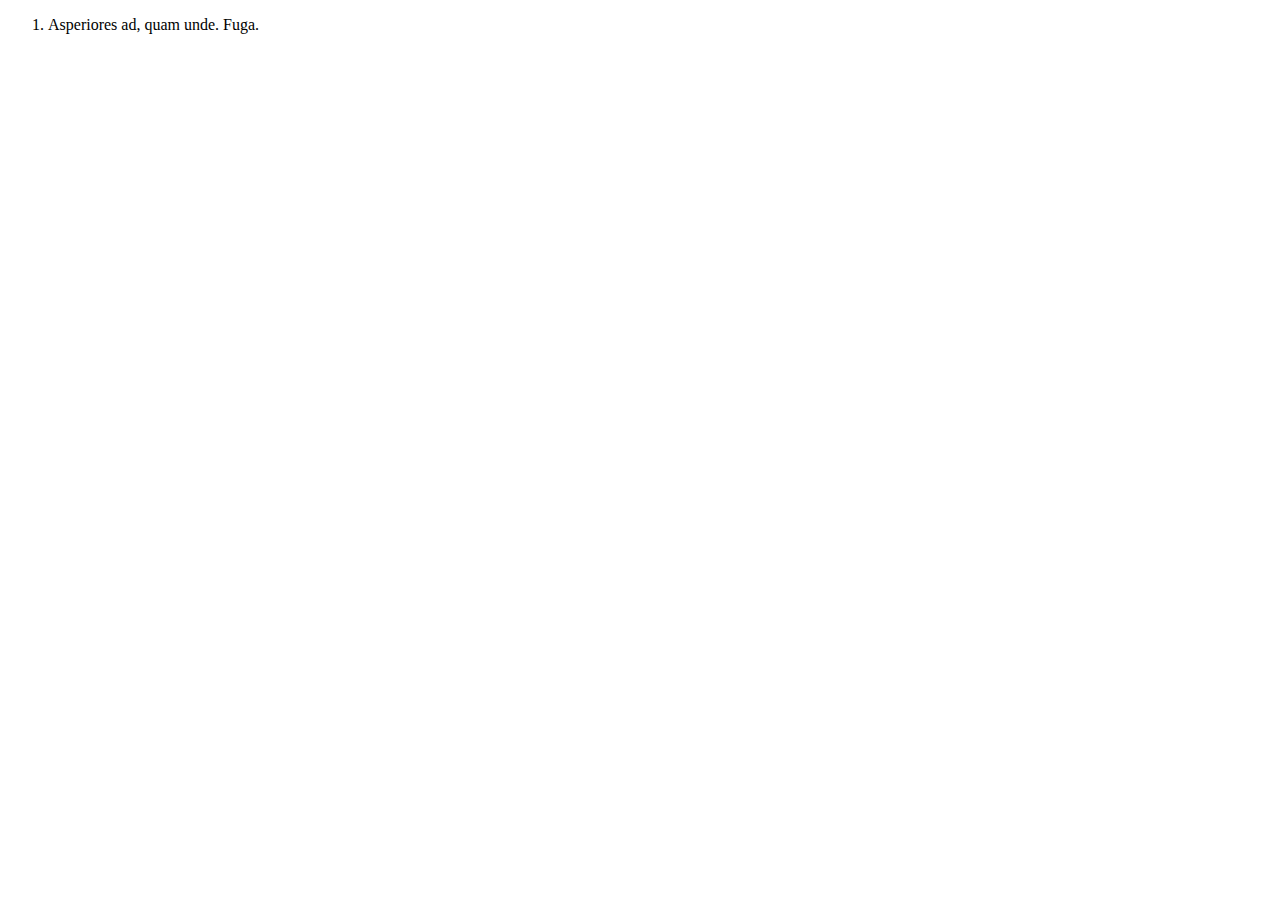
<file: index.html>
<!DOCTYPE html>
<html>
  <head>
    <meta charset="utf-8">
    <title>Document Object Model</title>
  </head>
  <body>
    <ol id="list">
      <li id="primero">Lorem ipsum <b>dolor</b> sit amet</li>
      <li>Asperiores ad, quam unde. Fuga.</li>
    </ol>
    <script>

      var elemento = document.createElement("li"),
          contenido = document.createTextNode("Nuevo Texto");

      elemento.appendChild(contenido);
      //Para eliminar un nodo del navegador
      var padre = document.getElementsByTagName("li")[0].parentNode,
          referencia = document.getElementsByTagName("li")[0];
      padre.removeChild(referencia);
      //Para reemplazar el (texto) que esta en li[0] que se le pone como padre para reemplazarlo el contenido original "padre" por
      //var referencia = document.getElementsByTagName("li")[0];

      //padre.replaceChild(elemento, referencia);


      //Reemplazando texto del document con nodos
      //var primerElemento = document.getElementById('primero');
      //primerElemento.textContent = "Nuevo Texto"; //innerHTML (se puede acceder al todo el codigo HTML y ejecuta el codigo HTML en el navegador <b> o <i>) mientras que con textContent va a ejecutar las mismas etiquetas en texto plano mas no en el navegador
    </script>

  </body>
</html>
</file>
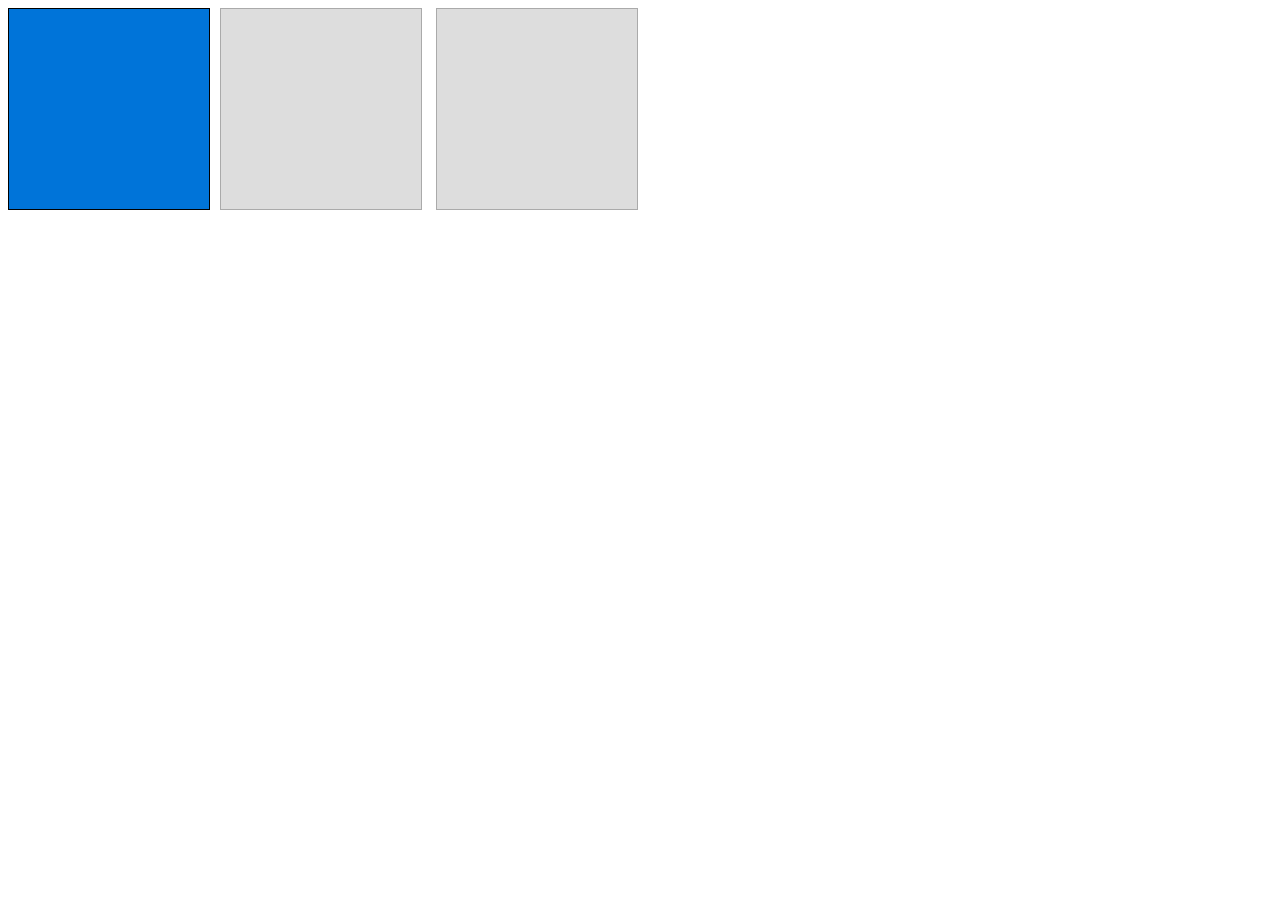
<file: Atributos-DOM/index.html>
<!DOCTYPE html>
<html>
  <head>
    <meta charset="utf-8">
    <title>Atributos DOM</title>
    <style>
        div {
            width: 200px;
            height: 200px;
            background: #dddddd;
            display: inline-block;
            margin-right: 10px;
            border: 1px solid #AAAAAA;
        }
        .azul {
            background: #0074D9;
            border: 1px solid #000;
        }
        .rojo {
            background: #FF4136;
            border: 1px solid #000;
        }
    </style>
  </head>
  <body>
      <section id="contenedor">
          <div class=""></div>
          <div class=""></div>
      </section>
      <script>
          var elemento = document.createElement("div");
          var padre = document.getElementById("contenedor");
          var referencia = document.getElementsByTagName("div")[0];
          elemento.setAttribute("class", "azul");
          padre.insertBefore(elemento, referencia)

      </script>
  </body>
</html>
</file>
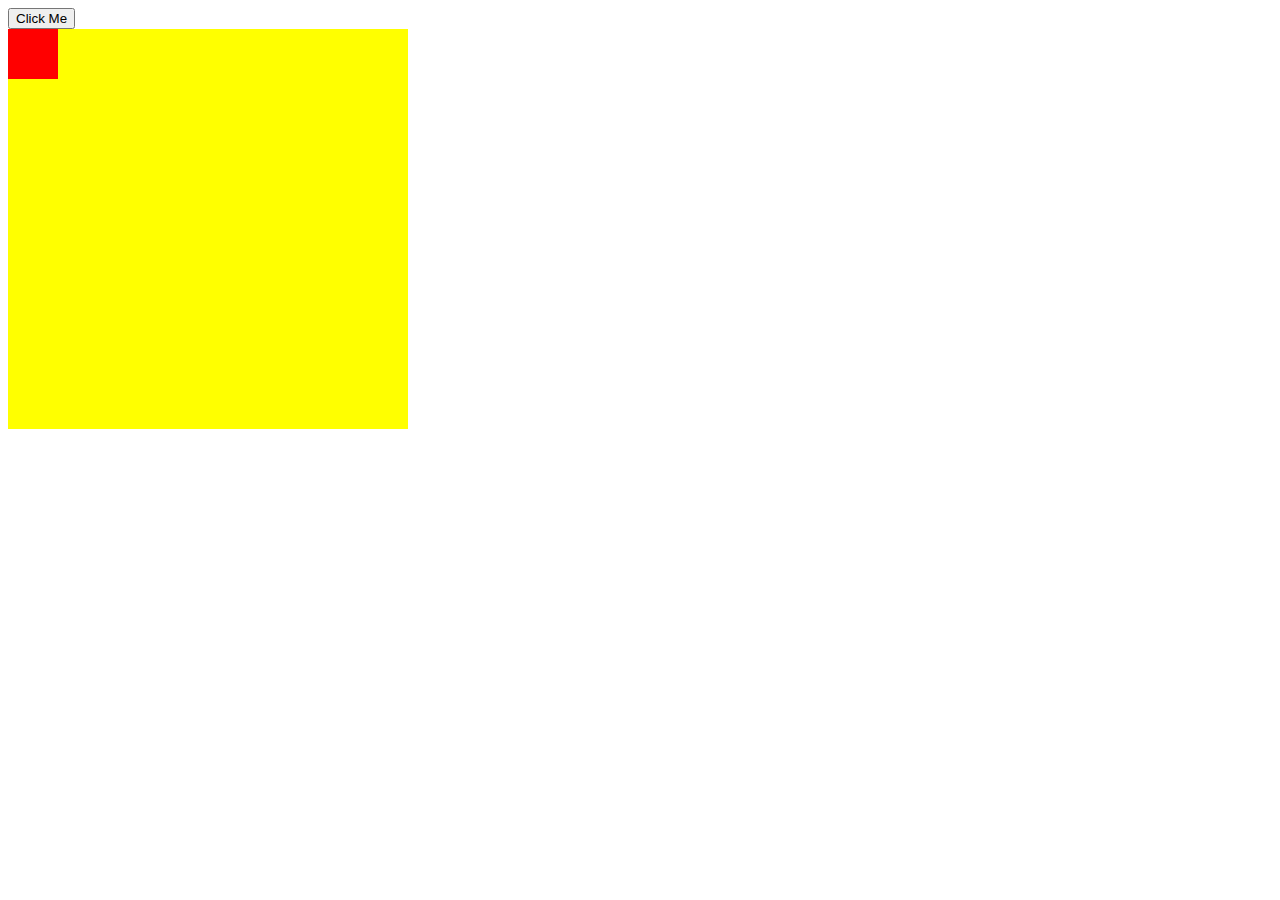
<file: DOM-Animation/index.html>
<!DOCTYPE html>
<html>
    <head>
      <meta charset="utf-8">
      <title>DOM Animation</title>
      <link rel="stylesheet" href="css/main.css">
    </head>
    <body>
      <button onclick="startAnimation()">Click Me</button>

      <div id="container">
        <div id="animate"></div>
      </div>
        <script src="js/app.js">

        </script>
    </body>
</html>
</file>
<file: DOM-Animation/css/main.css>
#container {
    width: 400px;
    height: 400px;
    position: relative;
    background: yellow;
}
#animate {
    width: 50px;
    height: 50px;
    position: absolute;
    background: red;
}
</file>
